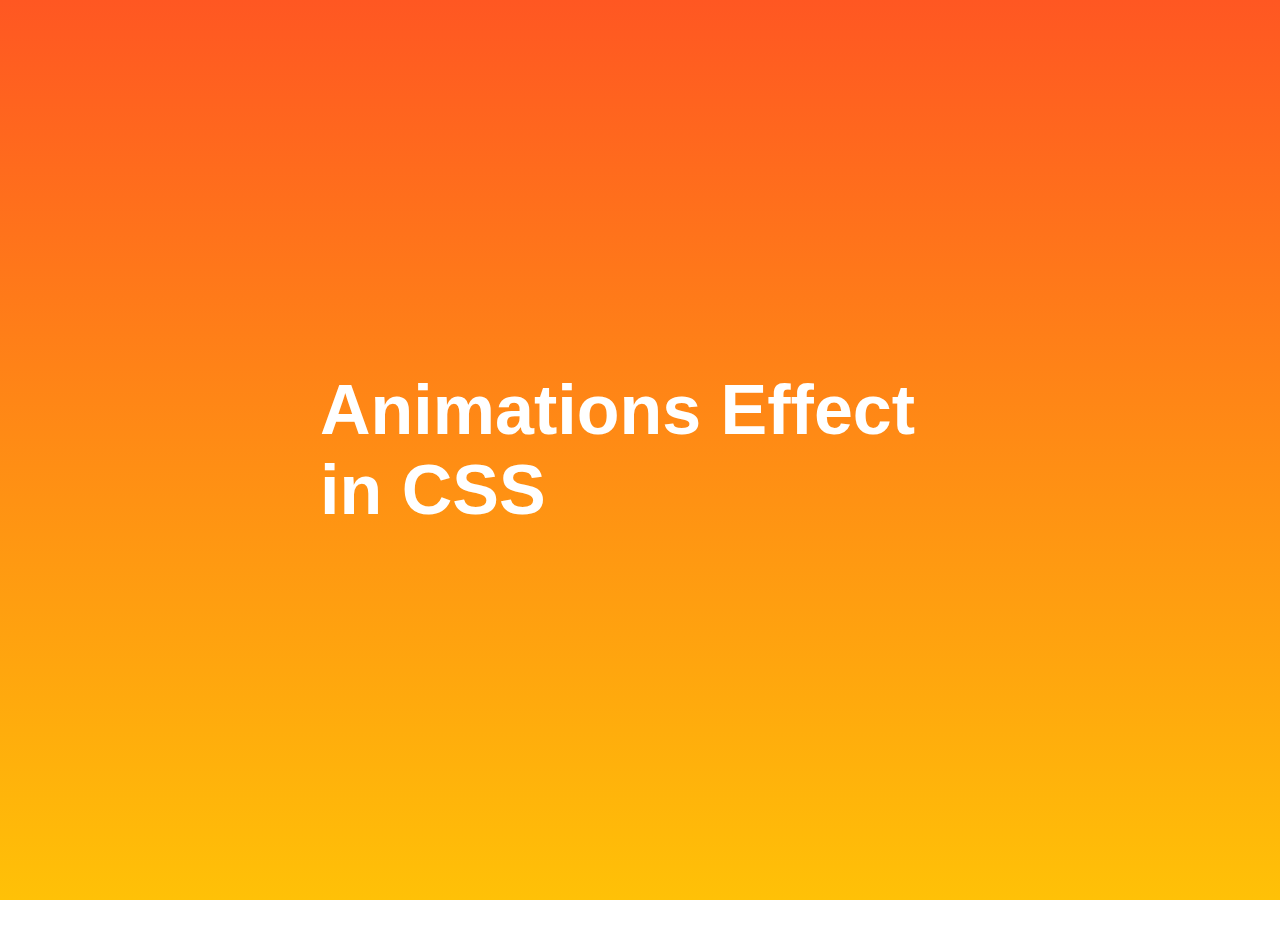
<file: Animated Effects using CSS/index.html>
<!DOCTYPE html>
<html lang="en">
  <head>
    <meta charset="UTF-8" />
    <meta http-equiv="X-UA-Compatible" content="IE=edge" />
    <meta name="viewport" content="width=device-width, initial-scale=1.0" />
    <title>Document</title>
    <link rel="stylesheet" href="./style.css" />
  </head>
  <body>
    <div class="welcome"><h1>Animations Effect in CSS</h1></div>
    <div class="square">
      <ul>
        <li></li>
        <li></li>
        <li></li>
        <li></li>
        <li></li>
      </ul>
    </div>
    <div class="circle">
      <ul>
        <li></li>
        <li></li>
        <li></li>
        <li></li>
        <li></li>
      </ul>
    </div>
  </body>
</html>
</file>
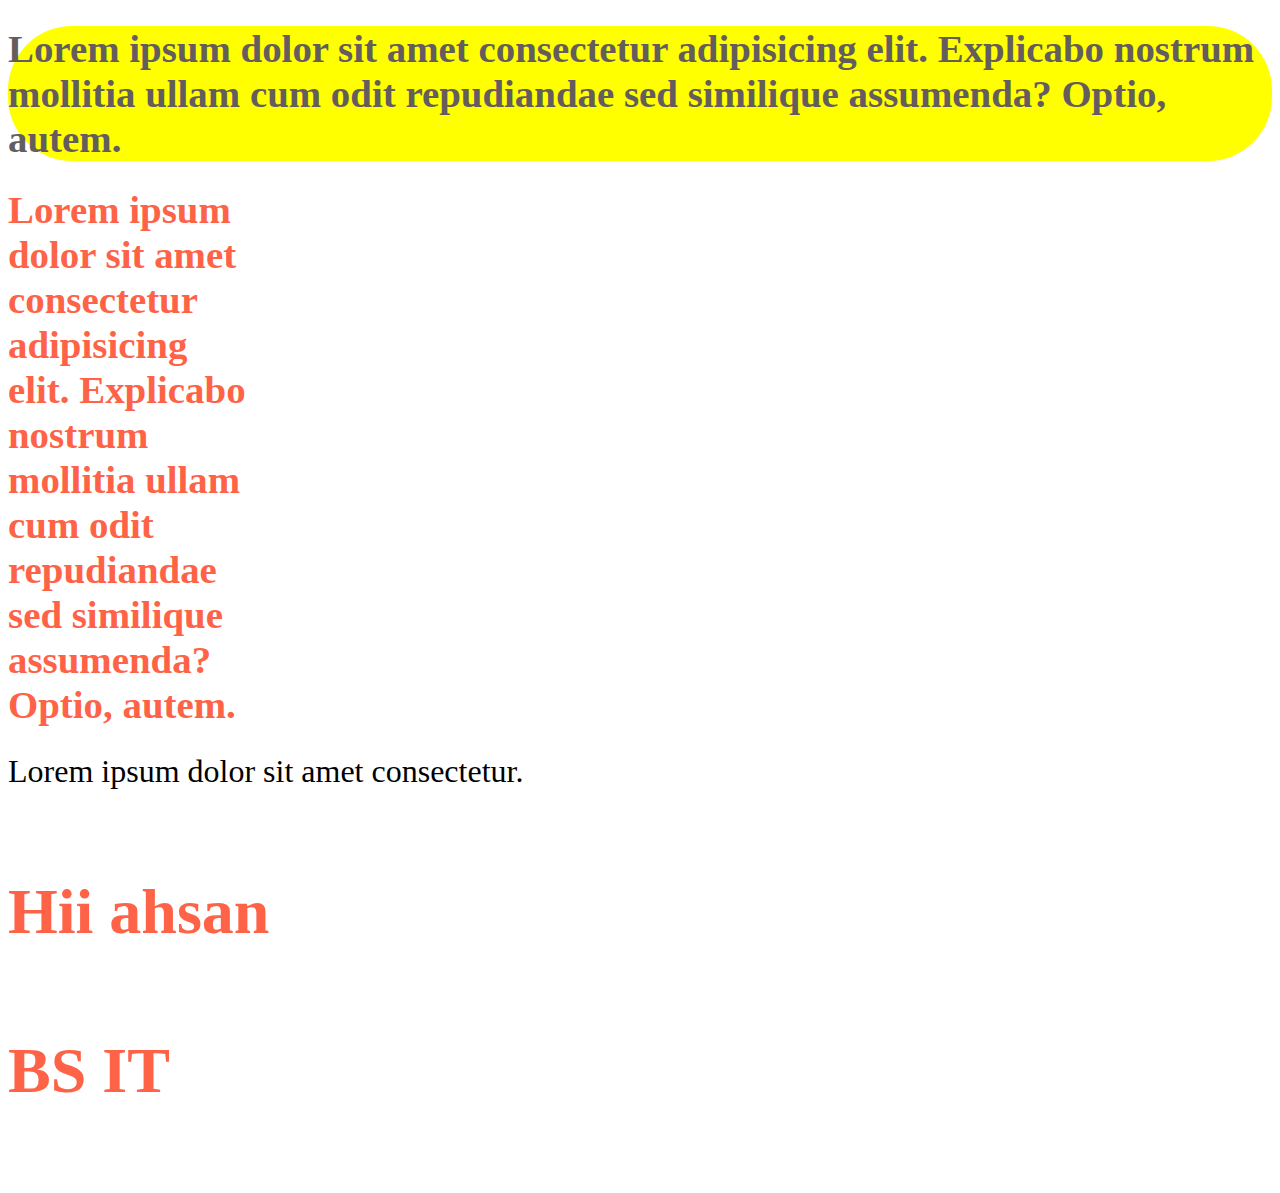
<file: saas/index.html>
<!DOCTYPE html>
<html lang="en">
  <head>
    <meta charset="UTF-8" />
    <meta http-equiv="X-UA-Compatible" content="IE=edge" />
    <meta name="viewport" content="width=device-width, initial-scale=1.0" />
    <title>Document</title>
    <link rel="stylesheet" href="./styles/style.css" />
  </head>
  <body>
    <h1 class="first">
      Lorem ipsum dolor sit amet consectetur adipisicing elit. Explicabo nostrum
      mollitia ullam cum odit repudiandae sed similique assumenda? Optio, autem.
    </h1>
    <h1 class="second">
      Lorem ipsum dolor sit amet consectetur adipisicing elit. Explicabo nostrum
      mollitia ullam cum odit repudiandae sed similique assumenda? Optio, autem.
    </h1>
    <div>
      <span>Lorem ipsum dolor sit amet consectetur.</span>
    </div>
    <section>
      <h4 class="name">Hii ahsan</h4>
    </section>
    <section>
      <h4 class="program">BS IT</h4>
    </section>
  </body>
</html>
</file>
<file: Animated Effects using CSS/style.css>
* {
  margin: 0;
  padding: 0;
}
.welcome {
  overflow: hidden;
  background-image: linear-gradient(#ff5722, #ffc107);
  position: relative;
  height: 100vh;
  font-family: sans-serif;
}

h1 {
  color: #fff;
  position: absolute;
  font-size: 70px;
  transform: translate(-50%, -50%);
  top: 50%;
  left: 50%;
  z-index: 1;
}

ul li {
  list-style: none;
  position: absolute;
  width: 30px;
  height: 30px;
  border: 1px solid white;
  opacity: 0;
  background: white;
}

.square li {
  top: 50vh;
  left: 45vw;
  animation: square 10s linear infinite;
}
.square li:nth-child(2) {
  top: 80vh;
  left: 10vw;
  animation-delay: 2s;
}
.square li:nth-child(3) {
  top: 80vh;
  left: 85vw;
  animation-delay: 4s;
}
.square li:nth-child(4) {
  top: 10vh;
  left: 75vw;
  animation-delay: 6s;
}
.square li:nth-child(5) {
  top: 10vh;
  left: 10vw;
  animation-delay: 8s;
}

@keyframes square {
  0% {
    transform: scale(0) rotateY(0deg);
    opacity: 1;
  }
  100% {
    transform: scale(5) rotateY(100deg);
    opacity: 0;
  }
}

circle li {
  bottom: 0;
  left: 15vw;
  animation: circle 10s linear infinite;
}

.circle li:nth-child(2) {
  left: 35vw;
  animation-delay: 2s;
}
.circle li:nth-child(3) {
  left: 55vw;
  animation-delay: 4s;
}
.circle li:nth-child(4) {
  left: 75vw;
  animation-delay: 6s;
}
.circle li:nth-child(5) {
  left: 90vw;
  animation-delay: 8s;
}

@keyframes circle {
  0% {
    transform: scale(0) rotate(0deg);
    opacity: 1;
    bottom: 0;
    border-radius: 0;
  }
  100% {
    transform: scale(0) rotate(0deg);
    opacity: 1;
    bottom: 90vh;
    border-radius: 50%;
  }
}
</file>
<file: saas/styles/style.css>
.first {
  background-color: yellow;
  border-radius: 4rem;
  font-size: 2.43rem;
  color: #645d5d;
  font-family: Georgia, "Times New Roman", Times, serif;
}

.second {
  font-size: 2.43rem;
  color: tomato;
  font-family: Georgia, "Times New Roman", Times, serif;
  width: 19.6875%;
}

div span {
  font-size: 2rem;
}

div span:hover {
  background-color: aqua;
}

.name, .program {
  font-size: 4rem;
  color: tomato;
}
/*# sourceMappingURL=style.css.map */
</file>
